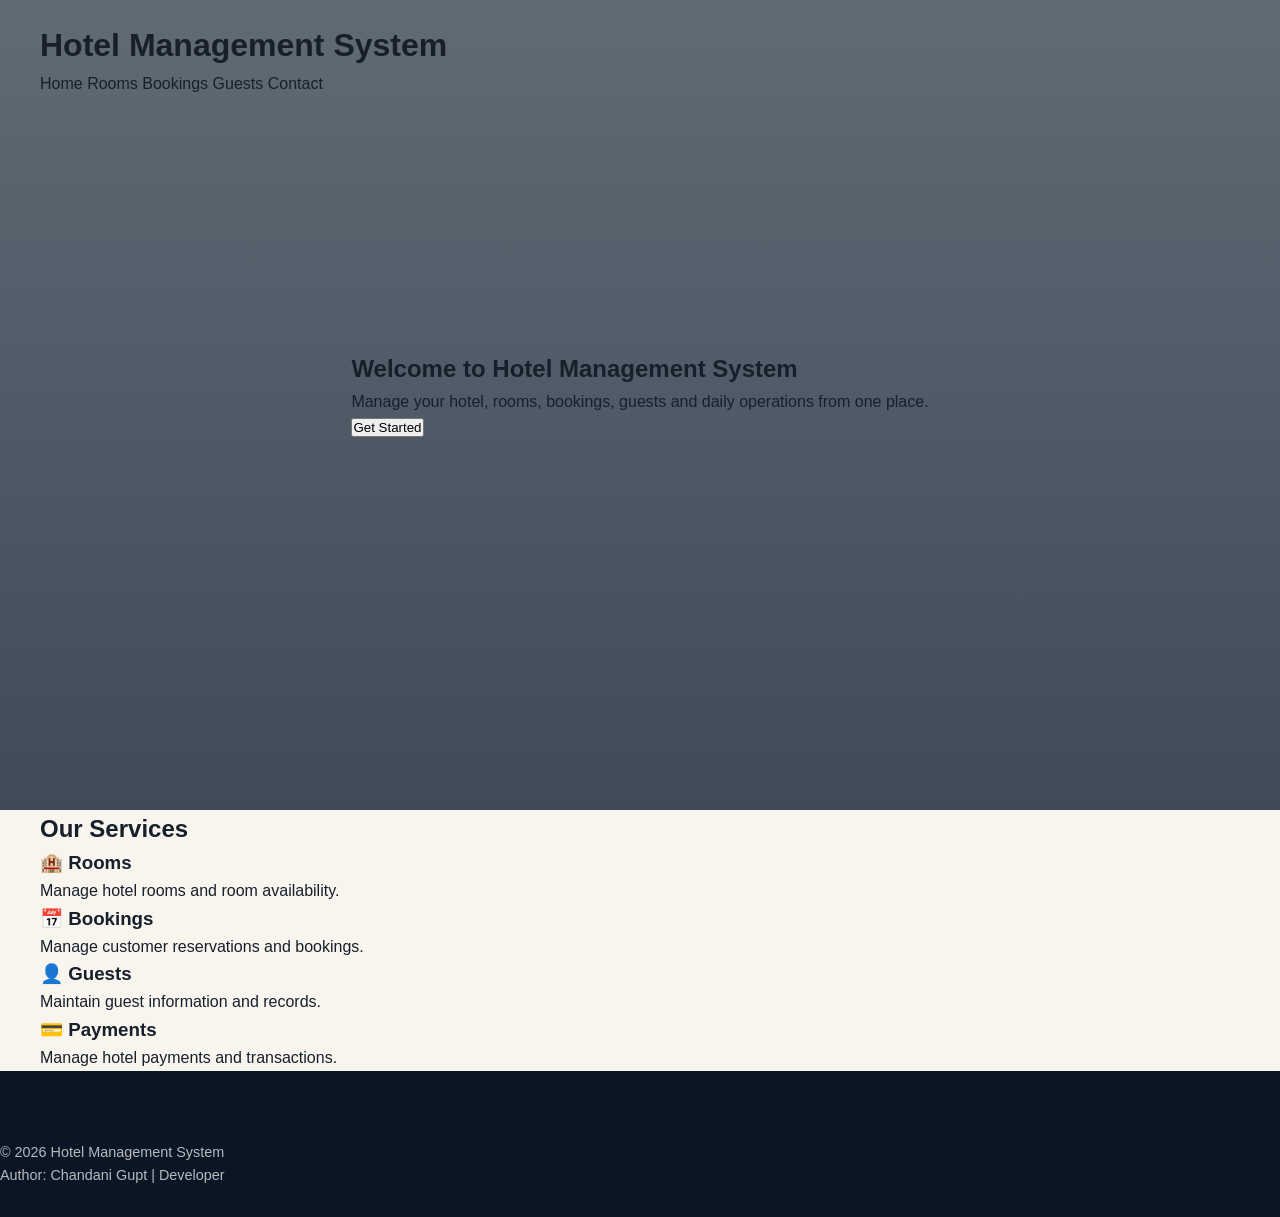
<file: index.html>
<!DOCTYPE html>
<html lang="en">
<head>
    <meta charset="UTF-8">
    <meta name="viewport" content="width=device-width, initial-scale=1.0">

    <title>Hotel Management System</title>

    <link rel="stylesheet" href="css/style.css">
</head>

<body>

    <header class="header">
        <div class="container">
            <h1>Hotel Management System</h1>

            <nav>
                <a href="index.html">Home</a>
                <a href="#">Rooms</a>
                <a href="#">Bookings</a>
                <a href="#">Guests</a>
                <a href="#">Contact</a>
            </nav>
        </div>
    </header>

    <main>

        <section class="hero">
            <div class="container">
                <h2>Welcome to Hotel Management System</h2>

                <p>
                    Manage your hotel, rooms, bookings, guests and
                    daily operations from one place.
                </p>

                <button onclick="showMessage()">
                    Get Started
                </button>
            </div>
        </section>

        <section class="services">
            <div class="container">

                <h2>Our Services</h2>

                <div class="service-cards">

                    <div class="card">
                        <h3>🏨 Rooms</h3>
                        <p>Manage hotel rooms and room availability.</p>
                    </div>

                    <div class="card">
                        <h3>📅 Bookings</h3>
                        <p>Manage customer reservations and bookings.</p>
                    </div>

                    <div class="card">
                        <h3>👤 Guests</h3>
                        <p>Maintain guest information and records.</p>
                    </div>

                    <div class="card">
                        <h3>💳 Payments</h3>
                        <p>Manage hotel payments and transactions.</p>
                    </div>

                </div>

            </div>
        </section>

    </main>

    <footer class="footer">
        <p>
            © 2026 Hotel Management System
        </p>

        <p>
            Author: Chandani Gupt | Developer
        </p>
    </footer>

    <script src="js/script.js"></script>

</body>
</html>
</file>
<file: css/style.css>
/* Modern Design System Tokens */
        :root {
            --navy-dark: #102033;
            --navy-light: #1a324e;
            --gold-primary: #C89A45;
            --gold-light: #E3C27A;
            --gold-hover: #b18538;
            --bg-cream: #F8F5EF;
            --bg-white: #FFFFFF;
            --text-dark: #17202A;
            --text-muted: #667085;
            --border-light: #E2E8F0;
            --font-heading: 'Playfair Display', Georgia, serif;
            --font-body: 'Poppins', sans-serif;
            --shadow-sm: 0 2px 8px rgba(0, 0, 0, 0.06);
            --shadow-md: 0 8px 24px rgba(16, 32, 51, 0.08);
            --shadow-lg: 0 16px 32px rgba(16, 32, 51, 0.12);
            --radius-sm: 8px;
            --radius-md: 12px;
            --radius-lg: 16px;
            --transition: all 0.3s cubic-bezier(0.4, 0, 0.2, 1);
        }

        /* Reset & Base Styles */
        * {
            margin: 0;
            padding: 0;
            box-sizing: border-box;
        }

        html {
            scroll-behavior: smooth;
            font-size: 16px;
        }

        body {
            font-family: var(--font-body);
            color: var(--text-dark);
            background-color: var(--bg-cream);
            line-height: 1.6;
            overflow-x: hidden;
        }

        a {
            text-decoration: none;
            color: inherit;
            transition: var(--transition);
        }

        ul {
            list-style: none;
        }

        img {
            max-width: 100%;
            height: auto;
            display: block;
        }

        button,
        input,
        select {
            font-family: inherit;
            outline: none;
        }

        .container {
            max-width: 1240px;
            margin: 0 auto;
            padding: 0 20px;
        }

        .section-padding {
            padding: 90px 0;
        }

        /* Typography Helper Classes */
        .subtitle-gold {
            color: var(--gold-primary);
            font-size: 0.85rem;
            font-weight: 700;
            letter-spacing: 2px;
            text-transform: uppercase;
            margin-bottom: 8px;
            display: block;
        }

        .section-heading {
            font-family: var(--font-heading);
            font-size: 2.25rem;
            color: var(--navy-dark);
            font-weight: 700;
            line-height: 1.25;
            margin-bottom: 12px;
        }

        .section-description {
            color: var(--text-muted);
            font-size: 1rem;
            max-width: 620px;
        }

        /* Header / Navbar */
        .header {
            position: fixed;
            top: 0;
            left: 0;
            width: 100%;
            z-index: 1000;
            padding: 20px 0;
            transition: var(--transition);
        }

        .header.scrolled {
            background-color: rgba(16, 32, 51, 0.95);
            backdrop-filter: blur(10px);
            padding: 12px 0;
            box-shadow: 0 4px 20px rgba(0, 0, 0, 0.15);
        }

        .navbar {
            display: flex;
            align-items: center;
            justify-content: space-between;
        }

        .logo {
            display: flex;
            align-items: center;
            gap: 12px;
            color: var(--bg-white);
        }

        .logo i {
            color: var(--gold-primary);
            font-size: 2rem;
        }

        .logo-text {
            display: flex;
            flex-direction: column;
        }

        .logo-text .brand-title {
            font-family: var(--font-heading);
            font-size: 1.1rem;
            font-weight: 700;
            letter-spacing: 1px;
            line-height: 1.1;
        }

        .logo-text .brand-sub {
            font-size: 0.7rem;
            color: var(--gold-light);
            letter-spacing: 2px;
            text-transform: uppercase;
        }

        .nav-links {
            display: flex;
            align-items: center;
            gap: 32px;
        }

        .nav-links a {
            color: rgba(255, 255, 255, 0.85);
            font-size: 0.95rem;
            font-weight: 500;
            position: relative;
        }

        .nav-links a:hover,
        .nav-links a.active {
            color: var(--gold-light);
        }

        .nav-links a.active::after {
            content: '';
            position: absolute;
            bottom: -6px;
            left: 0;
            width: 100%;
            height: 2px;
            background-color: var(--gold-primary);
            border-radius: 2px;
        }

        /* Buttons */
        .btn-gold {
            background: linear-gradient(135deg, var(--gold-primary), var(--gold-hover));
            color: var(--bg-white);
            padding: 12px 26px;
            border-radius: var(--radius-sm);
            font-weight: 600;
            font-size: 0.95rem;
            border: none;
            cursor: pointer;
            transition: var(--transition);
            display: inline-flex;
            align-items: center;
            justify-content: center;
            gap: 8px;
            box-shadow: 0 4px 12px rgba(200, 154, 69, 0.3);
        }

        .btn-gold:hover {
            transform: translateY(-2px);
            box-shadow: 0 6px 18px rgba(200, 154, 69, 0.45);
            background: linear-gradient(135deg, var(--gold-light), var(--gold-primary));
        }

        .btn-outline-gold {
            border: 1.5px solid var(--gold-primary);
            color: var(--gold-primary);
            background: transparent;
            padding: 10px 22px;
            border-radius: var(--radius-sm);
            font-weight: 600;
            font-size: 0.9rem;
            cursor: pointer;
            transition: var(--transition);
            display: inline-flex;
            align-items: center;
            justify-content: center;
            gap: 8px;
        }

        .btn-outline-gold:hover {
            background-color: var(--gold-primary);
            color: var(--bg-white);
            transform: translateY(-2px);
        }

        .hamburger {
            display: none;
            font-size: 1.5rem;
            color: var(--bg-white);
            cursor: pointer;
        }

        .hero {
            position: relative;
            min-height: 90vh;
            background: linear-gradient(rgba(16, 32, 51, 0.65), rgba(16, 32, 51, 0.8)),
                url('https://images.unsplash.com/photo-1542314831-068cd1dbfeeb?auto=format&fit=crop&w=1920&q=80') center/cover no-repeat;
            display: flex;
            align-items: center;
            padding-top: 100px;
            padding-bottom: 120px;
        }

        .hero-content {
            max-width: 700px;
            color: var(--bg-white);
        }

        .hero-title {
            font-family: var(--font-heading);
            font-size: 3.5rem;
            font-weight: 700;
            line-height: 1.15;
            margin: 10px 0 15px 0;
            text-shadow: 0 2px 10px rgba(0, 0, 0, 0.3);
        }

        .hero-subtitle {
            font-size: 1.3rem;
            color: var(--gold-light);
            font-weight: 500;
            margin-bottom: 15px;
        }

        .hero-description {
            font-size: 1rem;
            color: rgba(255, 255, 255, 0.85);
            margin-bottom: 30px;
            line-height: 1.7;
        }

        .hero-features {
            display: flex;
            flex-wrap: wrap;
            gap: 16px 24px;
            margin-bottom: 35px;
        }

        .feature-chip {
            display: flex;
            align-items: center;
            gap: 8px;
            background: rgba(255, 255, 255, 0.1);
            backdrop-filter: blur(8px);
            padding: 8px 16px;
            border-radius: 30px;
            font-size: 0.88rem;
            border: 1px solid rgba(255, 255, 255, 0.15);
        }

        .feature-chip i {
            color: var(--gold-light);
        }

        /* Floating Booking Search Bar */
        .booking-search-wrapper {
            position: relative;
            margin-top: -65px;
            z-index: 100;
        }

        .booking-card {
            background-color: var(--bg-white);
            border-radius: var(--radius-md);
            padding: 24px 30px;
            box-shadow: var(--shadow-lg);
            border: 1px solid rgba(200, 154, 69, 0.15);
        }

        .booking-form {
            display: grid;
            grid-template-columns: 1fr 1fr 1fr auto;
            gap: 20px;
            align-items: center;
        }

        .form-group {
            display: flex;
            flex-direction: column;
            gap: 6px;
        }

        .form-group label {
            font-size: 0.8rem;
            font-weight: 600;
            color: var(--text-dark);
            text-transform: uppercase;
            letter-spacing: 0.5px;
            display: flex;
            align-items: center;
            gap: 6px;
        }

        .form-group label i {
            color: var(--gold-primary);
        }

        .form-control {
            width: 100%;
            padding: 12px 14px;
            border: 1px solid var(--border-light);
            border-radius: var(--radius-sm);
            font-size: 0.95rem;
            color: var(--text-dark);
            background-color: #fafafa;
            transition: var(--transition);
        }

        .form-control:focus {
            border-color: var(--gold-primary);
            background-color: var(--bg-white);
            box-shadow: 0 0 0 3px rgba(200, 154, 69, 0.15);
        }

        .services-strip {
            background-color: var(--bg-white);
            padding: 40px 0;
            border-bottom: 1px solid var(--border-light);
            box-shadow: var(--shadow-sm);
        }

        .services-grid {
            display: grid;
            grid-template-columns: repeat(4, 1fr);
            gap: 30px;
        }

        .service-item {
            display: flex;
            align-items: center;
            gap: 16px;
            padding: 10px 15px;
            border-right: 1px solid var(--border-light);
        }

        .service-item:last-child {
            border-right: none;
        }

        .service-icon {
            width: 52px;
            height: 52px;
            border-radius: 50%;
            background-color: rgba(200, 154, 69, 0.1);
            color: var(--gold-primary);
            display: flex;
            align-items: center;
            justify-content: center;
            font-size: 1.3rem;
            flex-shrink: 0;
            transition: var(--transition);
        }

        .service-item:hover .service-icon {
            background-color: var(--gold-primary);
            color: var(--bg-white);
            transform: scale(1.08);
        }

        .service-info h4 {
            font-size: 1rem;
            font-weight: 600;
            color: var(--navy-dark);
            margin-bottom: 2px;
        }

        .service-info p {
            font-size: 0.82rem;
            color: var(--text-muted);
        }

        /* Our Rooms Section */
        .rooms-header {
            display: flex;
            justify-content: space-between;
            align-items: flex-end;
            margin-bottom: 45px;
        }

        .rooms-grid {
            display: grid;
            grid-template-columns: repeat(4, 1fr);
            gap: 24px;
        }

        .room-card {
            background: var(--bg-white);
            border-radius: var(--radius-md);
            overflow: hidden;
            box-shadow: var(--shadow-sm);
            border: 1px solid rgba(0, 0, 0, 0.04);
            transition: var(--transition);
            display: flex;
            flex-direction: column;
        }

        .room-card:hover {
            transform: translateY(-8px);
            box-shadow: var(--shadow-lg);
        }

        .room-img-wrapper {
            position: relative;
            height: 210px;
            overflow: hidden;
        }

        .room-img-wrapper img {
            width: 100%;
            height: 100%;
            object-fit: cover;
            transition: transform 0.5s ease;
        }

        .room-card:hover .room-img-wrapper img {
            transform: scale(1.08);
        }

        .room-details {
            padding: 22px 20px;
            display: flex;
            flex-direction: column;
            flex-grow: 1;
        }

        .room-title {
            font-family: var(--font-heading);
            font-size: 1.3rem;
            color: var(--navy-dark);
            margin-bottom: 6px;
        }

        .room-desc {
            font-size: 0.85rem;
            color: var(--text-muted);
            margin-bottom: 16px;
            line-height: 1.5;
        }

        .room-meta {
            display: flex;
            gap: 16px;
            margin-bottom: 18px;
            font-size: 0.82rem;
            color: var(--text-muted);
            border-top: 1px dashed var(--border-light);
            padding-top: 12px;
        }

        .room-meta span {
            display: flex;
            align-items: center;
            gap: 6px;
        }

        .room-meta i {
            color: var(--gold-primary);
        }

        .room-footer {
            margin-top: auto;
            display: flex;
            flex-direction: column;
            gap: 12px;
        }

        .room-price {
            font-size: 1.25rem;
            font-weight: 700;
            color: var(--navy-dark);
        }

        .room-price span {
            font-size: 0.82rem;
            font-weight: 400;
            color: var(--text-muted);
        }

        .room-footer .btn-outline-gold {
            width: 100%;
            justify-content: center;
        }

        .why-us {
            background-color: var(--bg-white);
        }

        .why-us-grid {
            display: grid;
            grid-template-columns: 1.1fr 1fr 0.9fr;
            gap: 30px;
            align-items: center;
        }

        .why-main-img img {
            width: 100%;
            height: 480px;
            object-fit: cover;
            border-radius: var(--radius-md);
            box-shadow: var(--shadow-md);
        }

        .why-us-content {
            padding: 0 10px;
        }

        .checklist {
            margin-top: 25px;
            display: flex;
            flex-direction: column;
            gap: 14px;
        }

        .checklist-item {
            display: flex;
            align-items: center;
            gap: 12px;
            font-size: 0.95rem;
            font-weight: 500;
            color: var(--navy-dark);
        }

        .checklist-item i {
            width: 22px;
            height: 22px;
            border-radius: 50%;
            background-color: rgba(200, 154, 69, 0.15);
            color: var(--gold-primary);
            display: flex;
            align-items: center;
            justify-content: center;
            font-size: 0.75rem;
        }

        .why-stacked-imgs {
            display: flex;
            flex-direction: column;
            gap: 20px;
        }

        .why-stacked-imgs img {
            width: 100%;
            height: 225px;
            object-fit: cover;
            border-radius: var(--radius-md);
            box-shadow: var(--shadow-sm);
        }

        /* Facilities Section */
        .facilities-grid {
            display: grid;
            grid-template-columns: repeat(4, 1fr);
            gap: 24px;
            margin-top: 45px;
        }

        .facility-card {
            background: var(--bg-white);
            padding: 30px 24px;
            border-radius: var(--radius-md);
            text-align: center;
            transition: var(--transition);
            border: 1px solid rgba(0, 0, 0, 0.03);
            box-shadow: var(--shadow-sm);
        }

        .facility-card:hover {
            transform: translateY(-6px);
            box-shadow: var(--shadow-md);
            border-color: rgba(200, 154, 69, 0.3);
        }

        .facility-icon-wrap {
            width: 64px;
            height: 64px;
            margin: 0 auto 18px auto;
            border-radius: 50%;
            background-color: rgba(200, 154, 69, 0.1);
            color: var(--gold-primary);
            display: flex;
            align-items: center;
            justify-content: center;
            font-size: 1.6rem;
            transition: var(--transition);
        }

        .facility-card:hover .facility-icon-wrap {
            background-color: var(--gold-primary);
            color: var(--bg-white);
        }

        .facility-card h3 {
            font-size: 1.1rem;
            color: var(--navy-dark);
            margin-bottom: 8px;
            font-weight: 600;
        }

        .facility-card p {
            font-size: 0.85rem;
            color: var(--text-muted);
        }

        /* Gallery Section */
        .gallery-filter {
            display: flex;
            justify-content: center;
            gap: 12px;
            margin-bottom: 35px;
            flex-wrap: wrap;
        }

        .filter-btn {
            padding: 8px 20px;
            border-radius: 30px;
            border: 1px solid var(--border-light);
            background-color: var(--bg-white);
            color: var(--text-dark);
            font-size: 0.88rem;
            cursor: pointer;
            transition: var(--transition);
            font-weight: 500;
        }

        .filter-btn.active,
        .filter-btn:hover {
            background-color: var(--gold-primary);
            color: var(--bg-white);
            border-color: var(--gold-primary);
        }

        .gallery-grid {
            display: grid;
            grid-template-columns: repeat(4, 1fr);
            gap: 20px;
        }

        .gallery-item {
            position: relative;
            height: 250px;
            border-radius: var(--radius-md);
            overflow: hidden;
            cursor: pointer;
            box-shadow: var(--shadow-sm);
        }

        .gallery-item img {
            width: 100%;
            height: 100%;
            object-fit: cover;
            transition: transform 0.5s ease;
        }

        .gallery-overlay {
            position: absolute;
            inset: 0;
            background: linear-gradient(to top, rgba(16, 32, 51, 0.8), transparent);
            opacity: 0;
            transition: var(--transition);
            display: flex;
            align-items: flex-end;
            padding: 20px;
            color: var(--bg-white);
        }

        .gallery-item:hover img {
            transform: scale(1.1);
        }

        .gallery-item:hover .gallery-overlay {
            opacity: 1;
        }

        .gallery-title {
            font-size: 1rem;
            font-weight: 600;
        }

        .testimonials {
            background-color: #f1ebd8;
        }

        .testimonials-grid {
            display: grid;
            grid-template-columns: repeat(3, 1fr);
            gap: 24px;
            margin-top: 45px;
        }

        .testimonial-card {
            background: var(--bg-white);
            padding: 30px;
            border-radius: var(--radius-md);
            box-shadow: var(--shadow-sm);
            display: flex;
            flex-direction: column;
            gap: 16px;
        }

        .guest-info {
            display: flex;
            align-items: center;
            gap: 14px;
        }

        .guest-avatar {
            width: 50px;
            height: 50px;
            border-radius: 50%;
            object-fit: cover;
        }

        .guest-name {
            font-weight: 600;
            color: var(--navy-dark);
            font-size: 1rem;
        }

        .star-rating {
            color: #f59e0b;
            font-size: 0.85rem;
            display: flex;
            gap: 2px;
        }

        .quote-text {
            font-size: 0.9rem;
            color: var(--text-dark);
            font-style: italic;
            line-height: 1.6;
        }

        /* Location Section */
        .location-grid {
            display: grid;
            grid-template-columns: 1fr 1fr;
            gap: 40px;
            align-items: center;
            margin-top: 40px;
        }

        .location-info-box {
            background: var(--bg-white);
            padding: 35px;
            border-radius: var(--radius-md);
            box-shadow: var(--shadow-sm);

        }

        .contact-detail-item {
            display: flex;
            gap: 16px;
            margin-bottom: 22px;
        }

        .contact-detail-item i {
            width: 42px;
            height: 42px;
            border-radius: 50%;
            background-color: rgba(200, 154, 69, 0.1);
            color: var(--gold-primary);
            display: flex;
            align-items: center;
            justify-content: center;
            font-size: 1.1rem;
            flex-shrink: 0;
        }

        .contact-detail-item h4 {
            font-size: 0.95rem;
            color: var(--navy-dark);
            font-weight: 600;
            margin-bottom: 2px;
        }

        .contact-detail-item p {
            font-size: 0.88rem;
            color: var(--text-muted);
        }

        .map-container {
            height: 380px;
            border-radius: var(--radius-md);
            overflow: hidden;
            box-shadow: var(--shadow-md);
        }

        .map-container iframe {
            width: 100%;
            height: 100%;
            border: 0;
        }

        /* CTA Banner */
        .cta-banner {
            background: linear-gradient(135deg, var(--navy-dark), var(--navy-light));
            padding: 60px 0;
            color: var(--bg-white);
            text-align: center;
        }

        .cta-box {
            max-width: 700px;
            margin: 0 auto;
        }

        .cta-title {
            font-family: var(--font-heading);
            font-size: 2.4rem;
            margin-bottom: 12px;
        }

        .cta-text {
            color: rgba(255, 255, 255, 0.8);
            margin-bottom: 30px;
            font-size: 1rem;
        }

        .cta-btns {
            display: flex;
            justify-content: center;
            gap: 16px;
            flex-wrap: wrap;
        }

        /* Dark Luxury Footer */
        .footer {
            background-color: #0b1624;
            color: rgba(255, 255, 255, 0.7);
            padding-top: 70px;
            padding-bottom: 30px;
            font-size: 0.9rem;
        }

        .footer-grid {
            display: grid;
            grid-template-columns: 2fr 1.5fr 1fr 1fr;
            gap: 40px;
            margin-bottom: 50px;
        }

        .footer-brand .logo {
            margin-bottom: 16px;
        }

        .footer-brand p {
            margin-bottom: 20px;
            line-height: 1.6;
        }

        .footer-title {
            color: var(--bg-white);
            font-family: var(--font-heading);
            font-size: 1.15rem;
            margin-bottom: 20px;
            position: relative;
            padding-bottom: 8px;
        }

        .footer-title::after {
            content: '';
            position: absolute;
            bottom: 0;
            left: 0;
            width: 35px;
            height: 2px;
            background-color: var(--gold-primary);
        }

        .footer-links {
            display: flex;
            flex-direction: column;
            gap: 10px;
        }

        .footer-links a:hover {
            color: var(--gold-light);
            padding-left: 4px;
        }

        .social-icons {
            display: flex;
            gap: 12px;
        }

        .social-btn {
            width: 38px;
            height: 38px;
            border-radius: 50%;
            background-color: rgba(255, 255, 255, 0.08);
            color: var(--bg-white);
            display: flex;
            align-items: center;
            justify-content: center;
            transition: var(--transition);
        }

        .social-btn:hover {
            background-color: var(--gold-primary);
            transform: translateY(-3px);
        }

        .footer-bottom {
            border-top: 1px solid rgba(255, 255, 255, 0.08);
            padding-top: 25px;
            text-align: center;
            font-size: 0.82rem;
            color: rgba(255, 255, 255, 0.5);
        }

        /* Modal Styles */
        .modal {
            position: fixed;
            inset: 0;
            background-color: rgba(16, 32, 51, 0.85);
            backdrop-filter: blur(5px);
            z-index: 2000;
            display: flex;
            align-items: center;
            justify-content: center;
            padding: 20px;
            opacity: 0;
            visibility: hidden;
            transition: var(--transition);
        }

        .modal.active {
            opacity: 1;
            visibility: visible;
        }

        .modal-content {
            background-color: var(--bg-white);
            border-radius: var(--radius-md);
            max-width: 550px;
            width: 100%;
            padding: 35px;
            position: relative;
            box-shadow: var(--shadow-lg);
            transform: scale(0.9);
            transition: var(--transition);
        }

        .modal.active .modal-content {
            transform: scale(1);
        }

        .close-modal {
            position: absolute;
            top: 20px;
            right: 20px;
            font-size: 1.3rem;
            color: var(--text-muted);
            cursor: pointer;
            transition: var(--transition);
            border: none;
            background: none;
        }

        .close-modal:hover {
            color: var(--navy-dark);
        }

        .modal-header {
            margin-bottom: 20px;
        }

        .modal-header h3 {
            font-family: var(--font-heading);
            font-size: 1.6rem;
            color: var(--navy-dark);
        }

        /* Lightbox */
        .lightbox {
            position: fixed;
            inset: 0;
            background-color: rgba(0, 0, 0, 0.92);
            z-index: 2500;
            display: flex;
            align-items: center;
            justify-content: center;
            opacity: 0;
            visibility: hidden;
            transition: var(--transition);
        }

        .lightbox.active {
            opacity: 1;
            visibility: visible;
        }

        .lightbox-img {
            max-width: 90vw;
            max-height: 85vh;
            object-fit: contain;
            border-radius: var(--radius-sm);
        }

        .lightbox-btn {
            position: absolute;
            background: rgba(255, 255, 255, 0.15);
            color: var(--bg-white);
            border: none;
            width: 48px;
            height: 48px;
            border-radius: 50%;
            font-size: 1.3rem;
            cursor: pointer;
            transition: var(--transition);
            display: flex;
            align-items: center;
            justify-content: center;
        }

        .lightbox-btn:hover {
            background: var(--gold-primary);
        }

        .lightbox-close {
            top: 30px;
            right: 30px;
        }

        .lightbox-prev {
            left: 30px;
            top: 50%;
            transform: translateY(-50%);
        }

        .lightbox-next {
            right: 30px;
            top: 50%;
            transform: translateY(-50%);
        }

        /* Back to Top Button */
        .back-to-top {
            position: fixed;
            bottom: 30px;
            right: 30px;
            width: 45px;
            height: 45px;
            border-radius: 50%;
            background-color: var(--gold-primary);
            color: var(--bg-white);
            border: none;
            cursor: pointer;
            box-shadow: var(--shadow-md);
            display: flex;
            align-items: center;
            justify-content: center;
            opacity: 0;
            visibility: hidden;
            transition: var(--transition);
            z-index: 999;
        }

        .back-to-top.active {
            opacity: 1;
            visibility: visible;
        }

        @media (max-width: 1024px) {

            .rooms-grid,
            .facilities-grid {
                grid-template-columns: repeat(2, 1fr);
            }

            .services-grid {
                grid-template-columns: repeat(2, 1fr);
            }

            .service-item {
                border-right: none;
                border-bottom: 1px solid var(--border-light);
                padding-bottom: 15px;
            }

            .why-us-grid {
                grid-template-columns: 1fr;
            }

            .why-stacked-imgs {
                flex-direction: row;
            }

            .why-stacked-imgs img {
                width: 50%;
            }

            .footer-grid {
                grid-template-columns: 1fr 1fr;
            }
        }

        @media (max-width: 768px) {
            .hamburger {
                display: block;
            }

            .nav-links {
                position: fixed;
                top: 0;
                right: -100%;
                width: 75%;
                height: 100vh;
                background-color: var(--navy-dark);
                flex-direction: column;
                justify-content: center;
                gap: 24px;
                transition: var(--transition);
                box-shadow: -5px 0 20px rgba(0, 0, 0, 0.3);
            }

            .nav-links.active {
                right: 0;
            }

            .booking-form {
                grid-template-columns: 1fr;
            }

            .hero-title {
                font-size: 2.4rem;
            }

            .rooms-header {
                flex-direction: column;
                align-items: flex-start;
                gap: 15px;
            }

            .rooms-grid,
            .facilities-grid,
            .testimonials-grid,
            .gallery-grid {
                grid-template-columns: 1fr;
            }

            .location-grid {
                grid-template-columns: 1fr;
            }

            .why-stacked-imgs {
                flex-direction: column;
            }

            .why-stacked-imgs img {
                width: 100%;
            }

            .footer-grid {
                grid-template-columns: 1fr;
            }
        }
</file>
